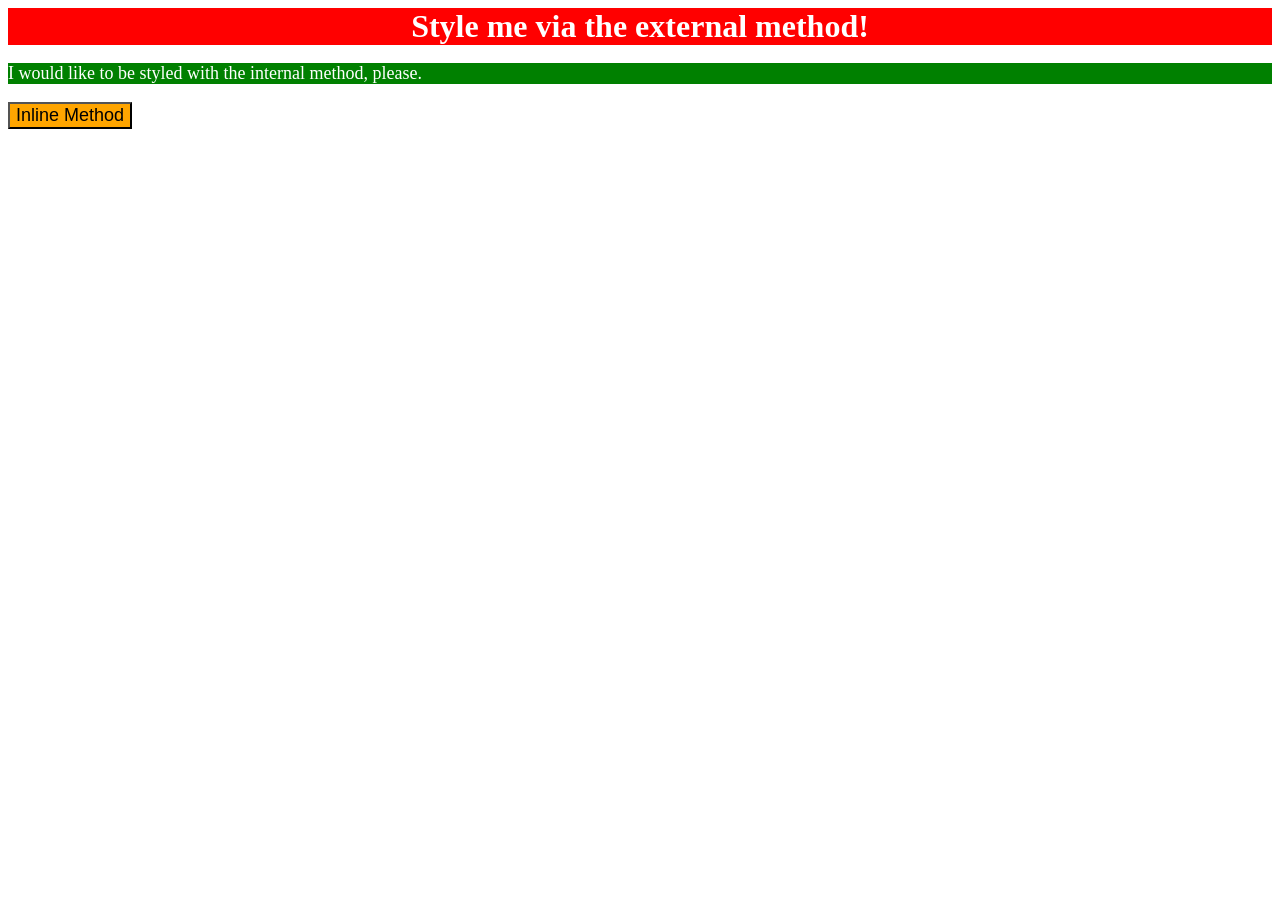
<file: foundations/intro-to-css/01-css-methods/index.html>
<!DOCTYPE html>
<html lang="en">
  <head>
    <meta charset="UTF-8">
    <meta http-equiv="X-UA-Compatible" content="IE=edge">
    <meta name="viewport" content="width=device-width, initial-scale=1.0">
    <link rel="stylesheet" href="styles.css">
    <title>Methods for Adding CSS</title>
    <style>
      p{
         background-color: green;
        color: white;
        font-size: 18px;
      }
    </style>
  </head>
  <body>
    <div>Style me via the external method!</div>
    <p>I would like to be styled with the internal method, please.</p>
    <button style="background-color: orange; font-size: 18px;">Inline Method</button>
  </body>
</html>
</file>
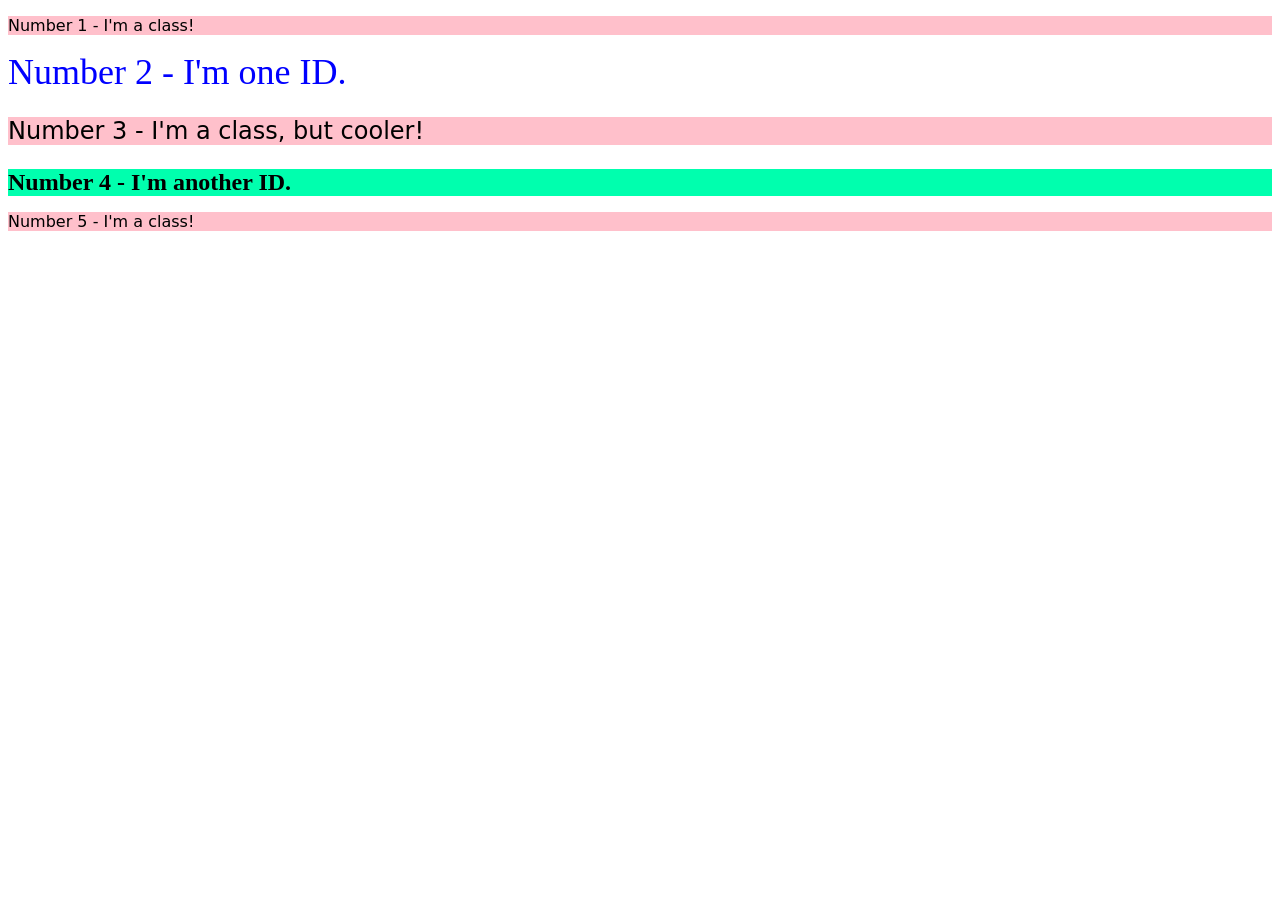
<file: foundations/intro-to-css/02-class-id-selectors/index.html>
<!DOCTYPE html>
<html lang="en">
  <head>
    <meta charset="UTF-8">
    <meta http-equiv="X-UA-Compatible" content="IE=edge">
    <meta name="viewport" content="width=device-width, initial-scale=1.0">
    <title>Class and ID Selectors</title>
    <link rel="stylesheet" href="style.css">
  </head>
  <body>
    <p class="odd">Number 1 - I'm a class!</p>
    <div id="even">Number 2 - I'm one ID.</div>
    <p class="odd cooler">Number 3 - I'm a class, but cooler!</p>
    <div id="second" class="cooler">Number 4 - I'm another ID.</div>
    <p class="odd">Number 5 - I'm a class!</p>
  </body>
</html>
</file>
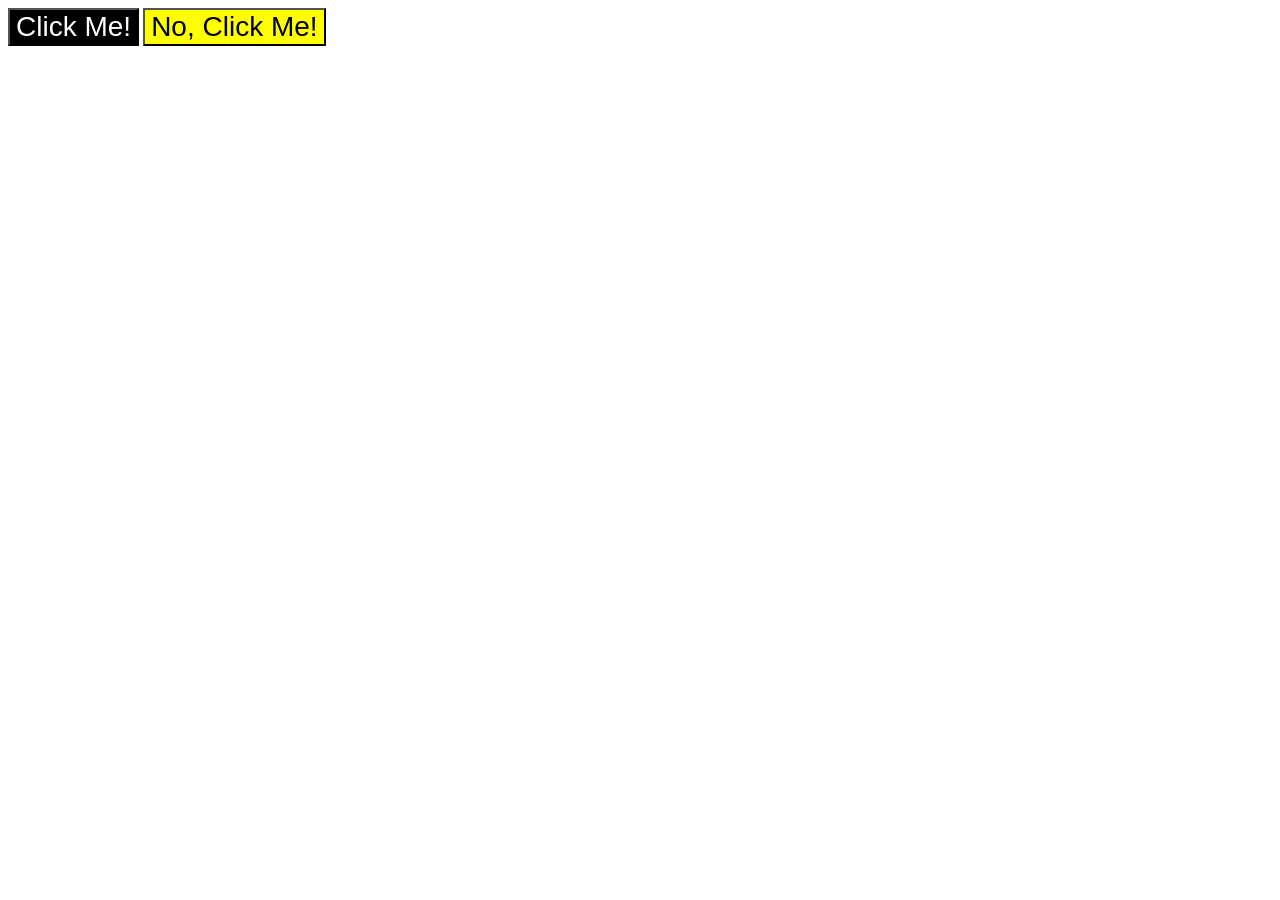
<file: foundations/intro-to-css/03-grouping-selectors/index.html>
<!DOCTYPE html>
<html lang="en">
  <head>
    <meta charset="UTF-8">
    <meta http-equiv="X-UA-Compatible" content="IE=edge">
    <meta name="viewport" content="width=device-width, initial-scale=1.0">
    <title>Grouping Selectors</title>
    <link rel="stylesheet" href="style.css">
  </head>
  <body>
    <button class="first">Click Me!</button>
    <button class="second">No, Click Me!</button>
  </body>
</html>
</file>
<file: foundations/intro-to-css/01-css-methods/styles.css>
div {
    background-color: red;
    color: white;
    font-size: 32px;
    text-align: center;
    font-weight: bold;
}
</file>
<file: foundations/intro-to-css/02-class-id-selectors/style.css>
/* Add CSS Styling */

.odd{
    background-color: pink;
    font-family: Verdana, 'DejaVu Sans', sans-serif;
}

.cooler{
    font-size: 24px;
}

#even{
    color: blue;
    font-size: 36px;
}

#second{
    background-color: rgb(0, 255, 174);
    font-weight: bold;
}
</file>
<file: foundations/intro-to-css/03-grouping-selectors/style.css>
/* Add CSS Styling */

.first,.second{
    font-size: 28px;
    font-family: Helvetica, 'Times New Roman', sans-serif;
}

.first{
    background-color: black;
    color: white;
}

.second{
    background-color: yellow;
}
</file>
